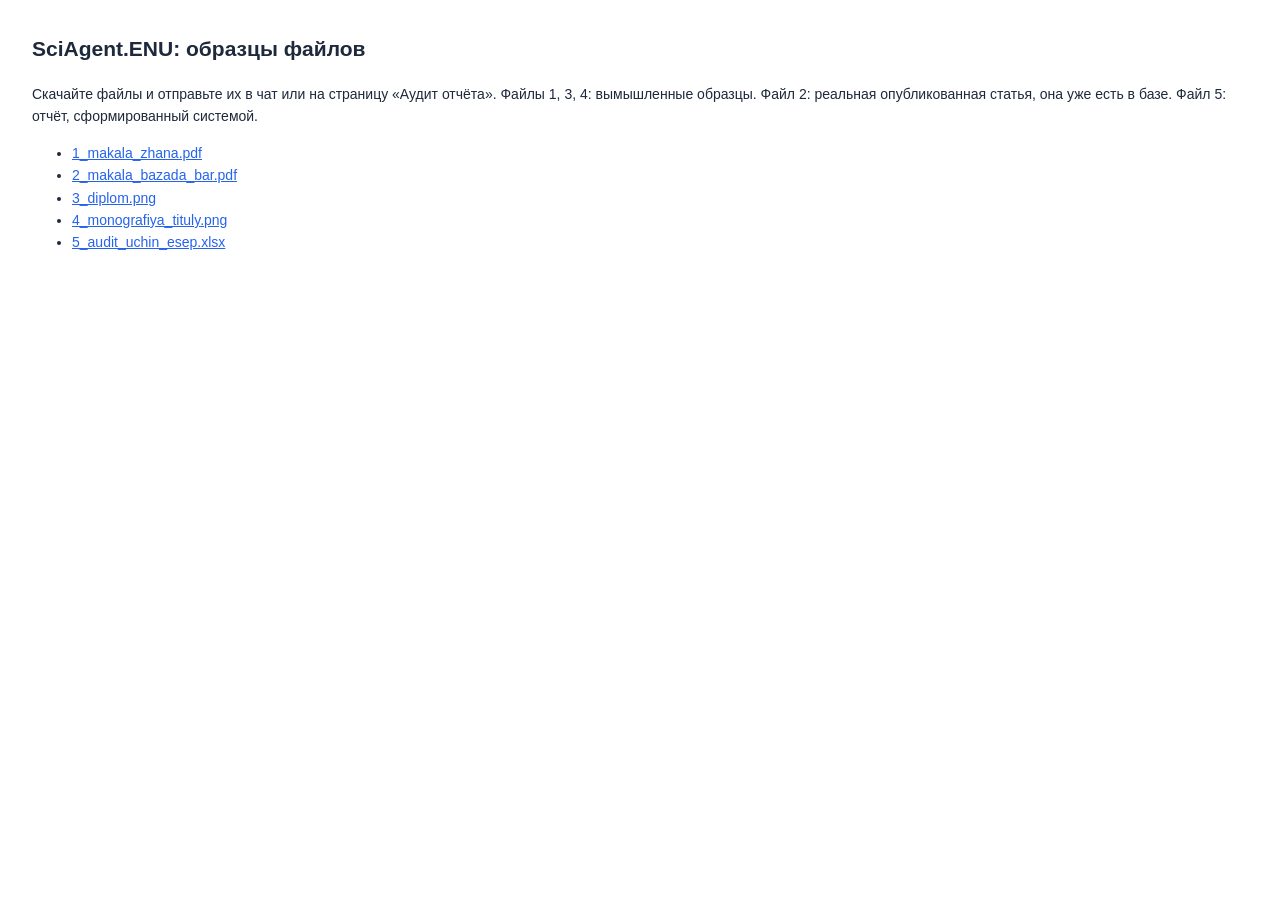
<file: static/samples/index.html>
<!doctype html><html lang="ru"><head><meta charset="utf-8"><title>Образцы файлов</title>
<style>body{font:14px/1.6 Inter,Segoe UI,sans-serif;margin:32px;color:#1e293b;background:#fff}a{color:#2563eb}</style></head>
<body><h2>SciAgent.ENU: образцы файлов</h2><p>Скачайте файлы и отправьте их в чат или на страницу «Аудит отчёта». Файлы 1, 3, 4: вымышленные образцы. Файл 2: реальная опубликованная статья, она уже есть в базе. Файл 5: отчёт, сформированный системой.</p>
<ul><li><a href="1_makala_zhana.pdf">1_makala_zhana.pdf</a></li>
<li><a href="2_makala_bazada_bar.pdf">2_makala_bazada_bar.pdf</a></li>
<li><a href="3_diplom.png">3_diplom.png</a></li>
<li><a href="4_monografiya_tituly.png">4_monografiya_tituly.png</a></li>
<li><a href="5_audit_uchin_esep.xlsx">5_audit_uchin_esep.xlsx</a></li></ul></body></html>
</file>
